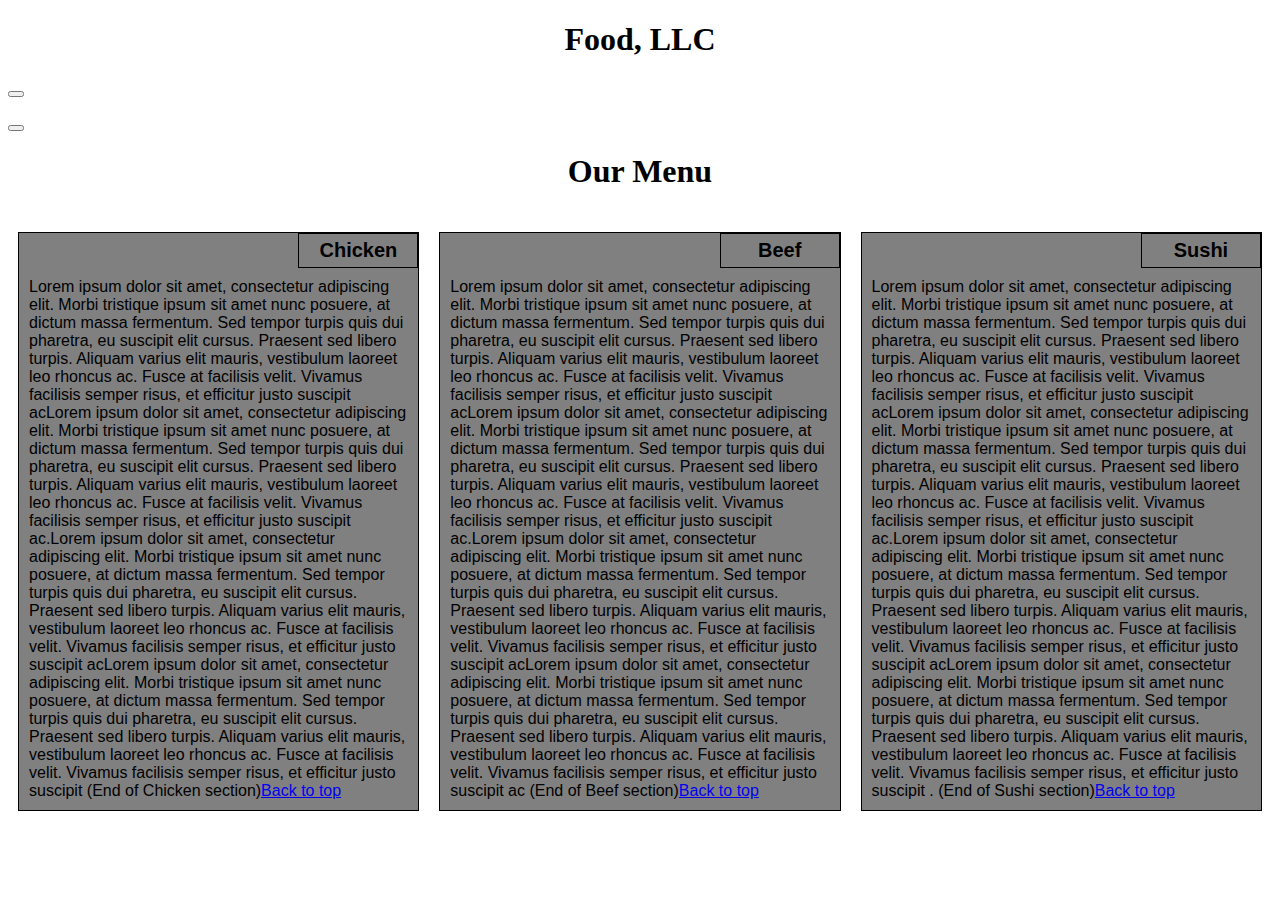
<file: index.html>
﻿<!doctype html>
<html lang="en">
  <head>
    <!-- Required meta tags -->
    <meta charset="utf-8">
    <meta name="viewport" content="width=device-width, initial-scale=1, shrink-to-fit=no">

    <!-- Bootstrap CSS -->
    <link rel="stylesheet" href="https://stackpath.bootstrapcdn.com/bootstrap/4.5.0/css/bootstrap.min.css" integrity="sha384-9aIt2nRpC12Uk9gS9baDl411NQApFmC26EwAOH8WgZl5MYYxFfc+NcPb1dKGj7Sk" crossorigin="anonymous">
	<link rel="stylesheet" type="text/css" href="style123.css">
	<title>Module 3 Solution</title>
</head>
<body>
<a name="Top"></a>
<nav class="navbar navbar-expand-lg navbar-light bg-light">
  <a class="navbar-brand" ><h1>Food, LLC</h1></a>
  <button class="navbar-toggler" type="button" data-toggle="collapse" data-target="#navbarSupportedContent" aria-controls="navbarSupportedContent" aria-expanded="false" aria-label="Toggle navigation">
    <span class="navbar-toggler-icon"></span>
  </button>

  <div class="collapse navbar-collapse" id="navbarSupportedContent">
    <ul class="navbar-nav mr-auto">
      
	  <li class="nav-item">
        <a class="nav-link" href="#Chicken">Chicken</a>
      </li>
      <li class="nav-item">
        <a class="nav-link" href="#Beef">Beef</a>
      </li>
      </li>
      <li class="nav-item">
        <a class="nav-link" href="#Sushi">Sushi</a>
      </li>
    </ul>
    
  </div>
</nav>
<div class="container">
<button type="button" class="btn btn-default">
<span class="glyphicon glyphicon-eject" aria-hidden="true"></span>
</button>
</div>
<div class="container">




</div>
	<h1>Our Menu</h1>
	<div class="row">
	<div class="c c4 cm6 cs12">
		<section>
		<a name="Chicken">
		<div id="chicken">Chicken</div>
		<p>
			Lorem ipsum dolor sit amet, consectetur adipiscing elit. Morbi tristique ipsum sit amet nunc posuere, at dictum massa fermentum. Sed tempor turpis quis dui pharetra, eu suscipit elit cursus. Praesent sed libero turpis. Aliquam varius elit mauris, vestibulum laoreet leo rhoncus ac. Fusce at facilisis velit. Vivamus facilisis semper risus, et efficitur justo suscipit acLorem ipsum dolor sit amet, consectetur adipiscing elit. Morbi tristique ipsum sit amet nunc posuere, at dictum massa fermentum. Sed tempor turpis quis dui pharetra, eu suscipit elit cursus. Praesent sed libero turpis. Aliquam varius elit mauris, vestibulum laoreet leo rhoncus ac. Fusce at facilisis velit. Vivamus facilisis semper risus, et efficitur justo suscipit ac.Lorem ipsum dolor sit amet, consectetur adipiscing elit. Morbi tristique ipsum sit amet nunc posuere, at dictum massa fermentum. Sed tempor turpis quis dui pharetra, eu suscipit elit cursus. Praesent sed libero turpis. Aliquam varius elit mauris, vestibulum laoreet leo rhoncus ac. Fusce at facilisis velit. Vivamus facilisis semper risus, et efficitur justo suscipit acLorem ipsum dolor sit amet, consectetur adipiscing elit. Morbi tristique ipsum sit amet nunc posuere, at dictum massa fermentum. Sed tempor turpis quis dui pharetra, eu suscipit elit cursus. Praesent sed libero turpis. Aliquam varius elit mauris, vestibulum laoreet leo rhoncus ac. Fusce at facilisis velit. Vivamus facilisis semper risus, et efficitur justo suscipit  
		(End of Chicken section)<a href="#Top">Back to top</a>
		</p>
		</section>
	</div>
	<div class="c c4 cm6 cs12">
		<section>
		<a name="Beef">
		<div id="beef">Beef</div>
		<p>
			Lorem ipsum dolor sit amet, consectetur adipiscing elit. Morbi tristique ipsum sit amet nunc posuere, at dictum massa fermentum. Sed tempor turpis quis dui pharetra, eu suscipit elit cursus. Praesent sed libero turpis. Aliquam varius elit mauris, vestibulum laoreet leo rhoncus ac. Fusce at facilisis velit. Vivamus facilisis semper risus, et efficitur justo suscipit acLorem ipsum dolor sit amet, consectetur adipiscing elit. Morbi tristique ipsum sit amet nunc posuere, at dictum massa fermentum. Sed tempor turpis quis dui pharetra, eu suscipit elit cursus. Praesent sed libero turpis. Aliquam varius elit mauris, vestibulum laoreet leo rhoncus ac. Fusce at facilisis velit. Vivamus facilisis semper risus, et efficitur justo suscipit ac.Lorem ipsum dolor sit amet, consectetur adipiscing elit. Morbi tristique ipsum sit amet nunc posuere, at dictum massa fermentum. Sed tempor turpis quis dui pharetra, eu suscipit elit cursus. Praesent sed libero turpis. Aliquam varius elit mauris, vestibulum laoreet leo rhoncus ac. Fusce at facilisis velit. Vivamus facilisis semper risus, et efficitur justo suscipit acLorem ipsum dolor sit amet, consectetur adipiscing elit. Morbi tristique ipsum sit amet nunc posuere, at dictum massa fermentum. Sed tempor turpis quis dui pharetra, eu suscipit elit cursus. Praesent sed libero turpis. Aliquam varius elit mauris, vestibulum laoreet leo rhoncus ac. Fusce at facilisis velit. Vivamus facilisis semper risus, et efficitur justo suscipit ac 
		  (End of Beef section)<a href="#Top">Back to top</a>
		</p>
		</section>
	</div>
	<div class="c c4 cm12 cs12">
		<section>
		<a name="Sushi">
		<div id="sushi">Sushi</div>
		<p>
			Lorem ipsum dolor sit amet, consectetur adipiscing elit. Morbi tristique ipsum sit amet nunc posuere, at dictum massa fermentum. Sed tempor turpis quis dui pharetra, eu suscipit elit cursus. Praesent sed libero turpis. Aliquam varius elit mauris, vestibulum laoreet leo rhoncus ac. Fusce at facilisis velit. Vivamus facilisis semper risus, et efficitur justo suscipit acLorem ipsum dolor sit amet, consectetur adipiscing elit. Morbi tristique ipsum sit amet nunc posuere, at dictum massa fermentum. Sed tempor turpis quis dui pharetra, eu suscipit elit cursus. Praesent sed libero turpis. Aliquam varius elit mauris, vestibulum laoreet leo rhoncus ac. Fusce at facilisis velit. Vivamus facilisis semper risus, et efficitur justo suscipit ac.Lorem ipsum dolor sit amet, consectetur adipiscing elit. Morbi tristique ipsum sit amet nunc posuere, at dictum massa fermentum. Sed tempor turpis quis dui pharetra, eu suscipit elit cursus. Praesent sed libero turpis. Aliquam varius elit mauris, vestibulum laoreet leo rhoncus ac. Fusce at facilisis velit. Vivamus facilisis semper risus, et efficitur justo suscipit acLorem ipsum dolor sit amet, consectetur adipiscing elit. Morbi tristique ipsum sit amet nunc posuere, at dictum massa fermentum. Sed tempor turpis quis dui pharetra, eu suscipit elit cursus. Praesent sed libero turpis. Aliquam varius elit mauris, vestibulum laoreet leo rhoncus ac. Fusce at facilisis velit. Vivamus facilisis semper risus, et efficitur justo suscipit . 
		   (End of Sushi section)<a href="#Top">Back to top</a>
		</p>
		</section>
	</div>
	</div>
 <!-- Optional JavaScript -->
    <!-- jQuery first, then Popper.js, then Bootstrap JS -->
    <script src="https://code.jquery.com/jquery-3.5.1.slim.min.js" integrity="sha384-DfXdz2htPH0lsSSs5nCTpuj/zy4C+OGpamoFVy38MVBnE+IbbVYUew+OrCXaRkfj" crossorigin="anonymous"></script>
    <script src="https://cdn.jsdelivr.net/npm/popper.js@1.16.0/dist/umd/popper.min.js" integrity="sha384-Q6E9RHvbIyZFJoft+2mJbHaEWldlvI9IOYy5n3zV9zzTtmI3UksdQRVvoxMfooAo" crossorigin="anonymous"></script>
    <script src="https://stackpath.bootstrapcdn.com/bootstrap/4.5.0/js/bootstrap.min.js" integrity="sha384-OgVRvuATP1z7JjHLkuOU7Xw704+h835Lr+6QL9UvYjZE3Ipu6Tp75j7Bh/kR0JKI" crossorigin="anonymous"></script>
  </body>
</html>
</file>
<file: style123.css>
﻿* {
	box-sizing: border-box;
}
body {
	
	background-color: #ffffff;

}
.container h1{
	text-align:left;
	background:grey;
	float:left;
	overflow:hidden;
}
.dropdown{
	float:right;
}

h1 {
clear:both;
	text-align: center;
	
}

p {
	padding: 10px;
	margin: 0;
}

.c {
	border: none;
	margin-left: auto;
	margin-right: auto;
	margin-top: 10px;
	margin-bottom: 10px;
	padding: 10px;
}

section {
	border:	1px solid black;
	background-color: grey;
	width: 100%;
	height: auto;
	font-family: Helvetica;
	color: black;
	
	overflow: auto;
}

#chicken {
	border: 1px solid black;
	text-align: center;
	width: 30%;
	margin-left: 70%;
	font-family: Georgia,sans-serif;
	font-weight: bold;
	font-size: 125%;
	margin-bottom: 0;
	margin-top: 0;
	padding: 5px;
	background-color: grey;
}

#beef {
	border: 1px solid black;
	text-align: center;
	width: 30%;
	margin-left: 70%;
	font-family: Georgia,sans-serif;
	font-weight: bold;
	font-size: 125%;
	margin-bottom: 0;
	margin-top: 0;
	padding: 5px;
	background-color: grey;
}

#sushi {
	border: 1px solid black;
	text-align: center;
	width: 30%;
	margin-left: 70%;
	
	font-weight: bold;
	font-size: 125%;
	margin-bottom: 0;
	margin-top: 0;
	background-color: grey;
	padding: 5px;
}

.row {
	width: 100%;
}

/* Desktop view */

@media (min-width: 992px) {
.nav-item{
	display:none;
}
  .c1, .c2, .c3, .c4, .c5, .c6, .c7, .c8, .c9, .c10, .c11, .c12 {
    float: left;
  }

  .c1 {
    width: 8.33%;
  }
  .c2 {
    width: 16.66%;
  }
  .c3 {
    width: 25%;
  }
  .c4 {
    width: 33.33%;
  }
  .c5 {
    width: 41.66%;
  }
  .c6 {
    width: 50%;
  }
  .c7 {
    width: 58.33%;
  }
  .c8 {
    width: 66.66%;
  }
  .c9 {
    width: 74.99%;
  }
  .c10 {
    width: 83.33%;
  }
  .c11 {
    width: 91.66%;
  }
  .c12 {
    width: 100%;
  }

}

/* Tablet view */

@media (min-width: 768px) and (max-width: 991px) {
.nav-item{
	display:none;
}
overflow:auto;
  .cm1, .cm2, .cm3, .cm4, .cm5, .cm6, .cm7, .cm8, .cm9, .cm10, .cm11, .cm12 {
    float: left;
  }

  .cm1 {
    width: 8.33%;
  }
  .cm2 {
    width: 16.66%;
  }
  .cm3 {
    width: 25%;
  }
  .cm4 {
    width: 33.33%;
  }
  .cm5 {
    width: 41.66%;
  }
  .cm6 {
    width: 50%;
  }
  .cm7 {
    width: 58.33%;
  }
  .cm8 {
    width: 66.66%;
  }
  .cm9 {
    width: 74.99%;
  }
  .cm10 {
    width: 83.33%;
  }
  .cm11 {
    width: 91.66%;
  }
  .cm12 {
    width: 100%;
  }
}

/* Mobile view */

@media (max-width: 768px) {
  .cs1, .cs2, .cs3, .cs4, .cs5, .cs6, .cs7, .cs8, .cs9, .cs10, .cs11, .cs12 {
 	float: left;
  }

  .cs1 {
    width: 8.33%;
  }
  .cs2 {
    width: 16.66%;
  }
  .cs3 {
    width: 25%;
  }
  .cs4 {
    width: 33.33%;
  }
  .cs5 {
    width: 41.66%;
  }
  .cs6 {
    width: 50%;
  }
  .cs7 {
    width: 58.33%;
  }
  .cs8 {
    width: 66.66%;
  }
  .cs9 {
    width: 74.99%;
  }
  .cs10 {
    width: 83.33%;
  }
  .cs11 {
    width: 91.66%;
  }
  .cs12 {
    width: 100%;
  }
}
</file>
